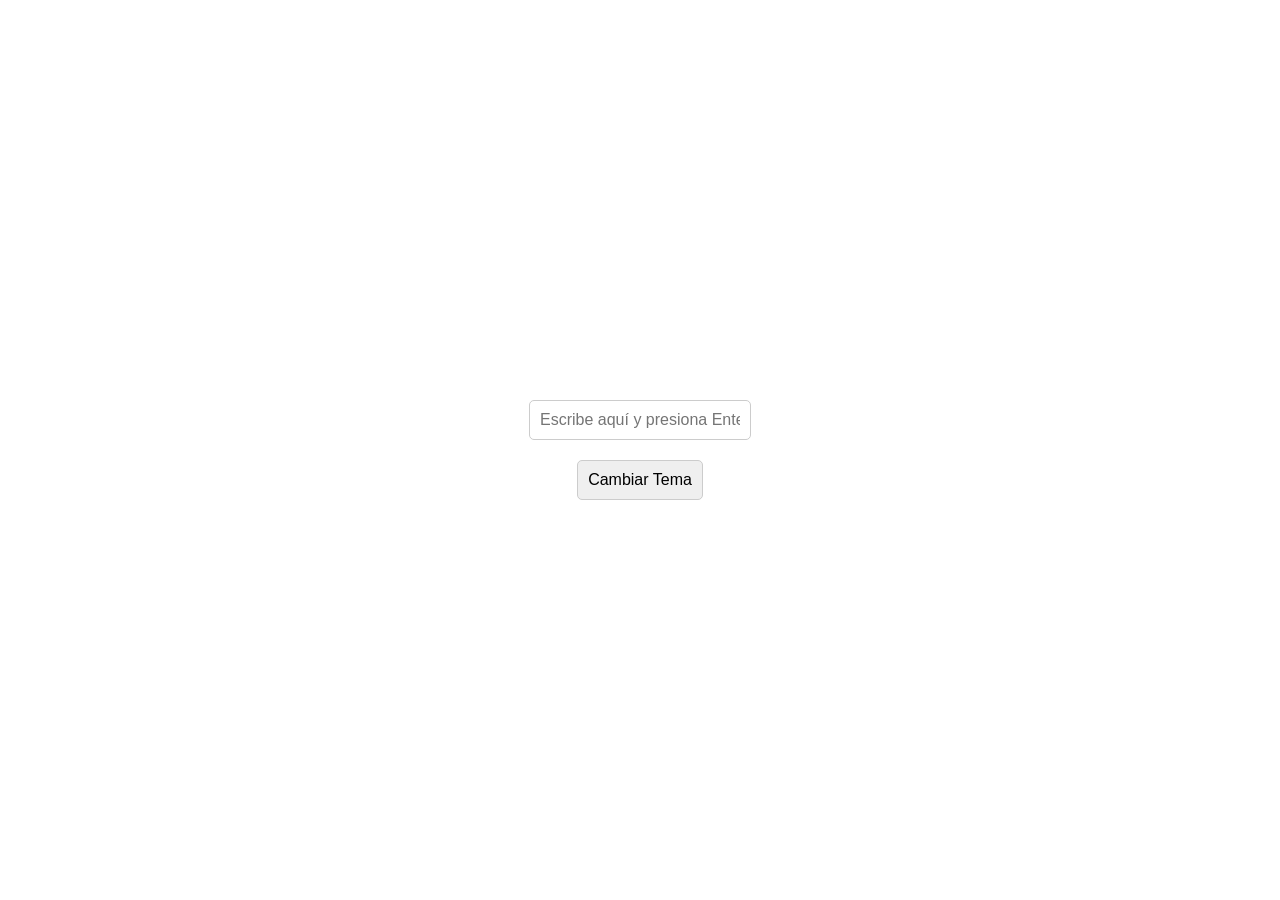
<file: index.html>
<!DOCTYPE html>
<html lang="es">
<head>
    <meta charset="UTF-8">
    <meta name="viewport" content="width=device-width, initial-scale=1.0">
    <title>Sitio Simple - JS Puro</title>
    <link rel="stylesheet" href="style.css">

</head>
<body>

    <input type="text" id="cajaTexto" placeholder="Escribe aquí y presiona Enter...">

    <button id="botonColor">Cambiar Tema</button>
</body>
<script src="servidor.js"></script>
</html>
</file>
<file: style.css>
/* Estilos básicos para centrar los elementos y suavizar los cambios de color */
        body {
            font-family: Arial, sans-serif;
            display: flex;
            flex-direction: column;
            align-items: center;
            justify-content: center;
            height: 100vh;
            margin: 0;
            transition: background-color 0.3s, color 0.3s;
            
            /* Estado inicial */
            background-color: white;
            color: black;
        }
        input, button {
            padding: 10px;
            margin: 10px;
            font-size: 16px;
            border-radius: 5px;
            border: 1px solid #ccc;
        }
        button {
            cursor: pointer;
        }
</file>
